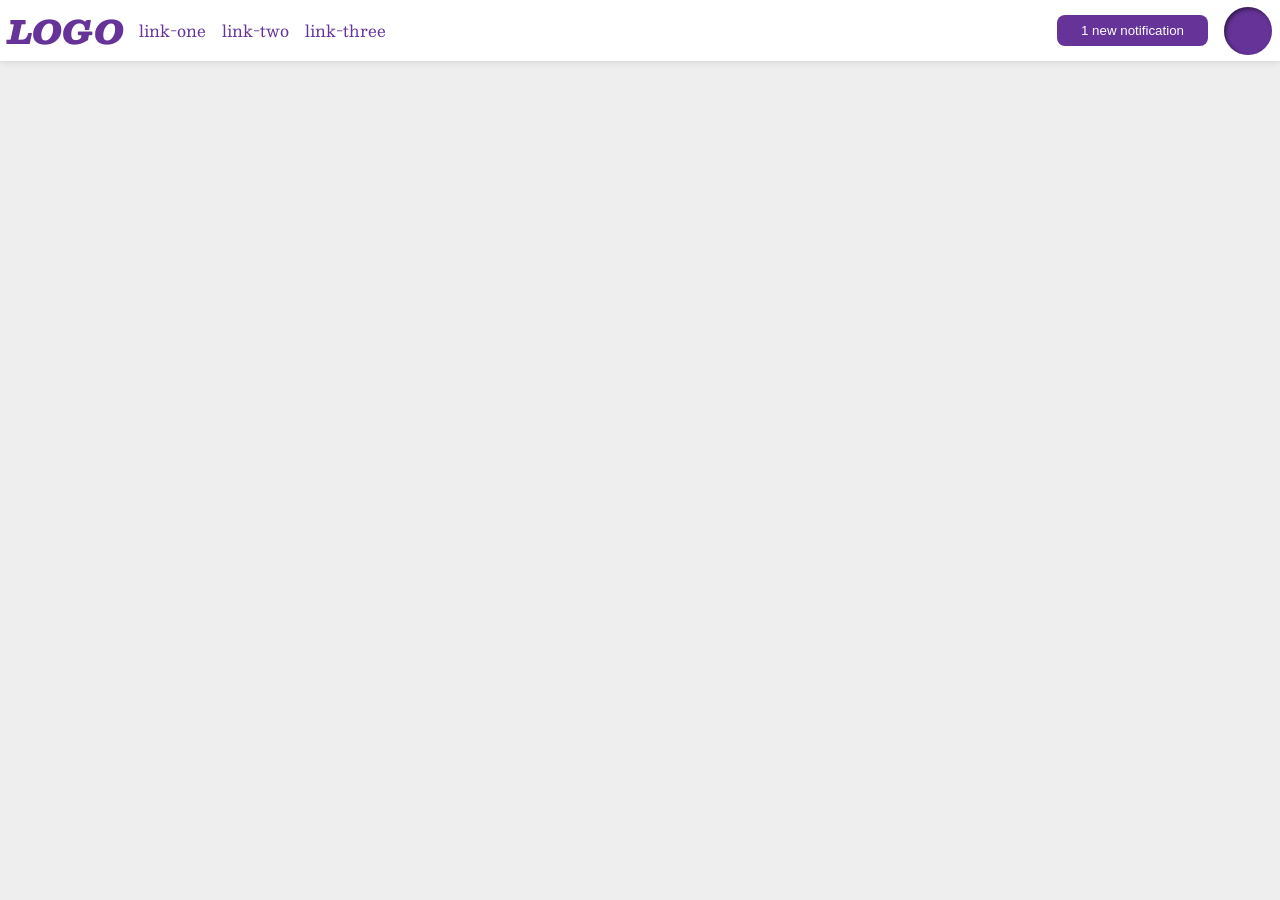
<file: foundations/flex/03-flex-header-2/index.html>
<!DOCTYPE html>
<html lang="en">
  <head>
    <meta charset="UTF-8">
    <meta http-equiv="X-UA-Compatible" content="IE=edge">
    <meta name="viewport" content="width=device-width, initial-scale=1.0">
    <title>Flex Header 2</title>
    <link rel="stylesheet" href="style.css">
  </head>
  <body>
    <div class="header">
      <div class="left-header">
        <div class="logo">
          LOGO
        </div>
        <ul class="links">
          <li><a href="https://google.com">link-one</a></li>
          <li><a href="https://google.com">link-two</a></li>
          <li><a href="https://google.com">link-three</a></li>
        </ul>
      </div>
      <div class="right-header">
        <button class="notifications">
          1 new notification
        </button>
        <div class="profile-image"></div>
      </div>
    </div>
  </body>
</html>
</file>
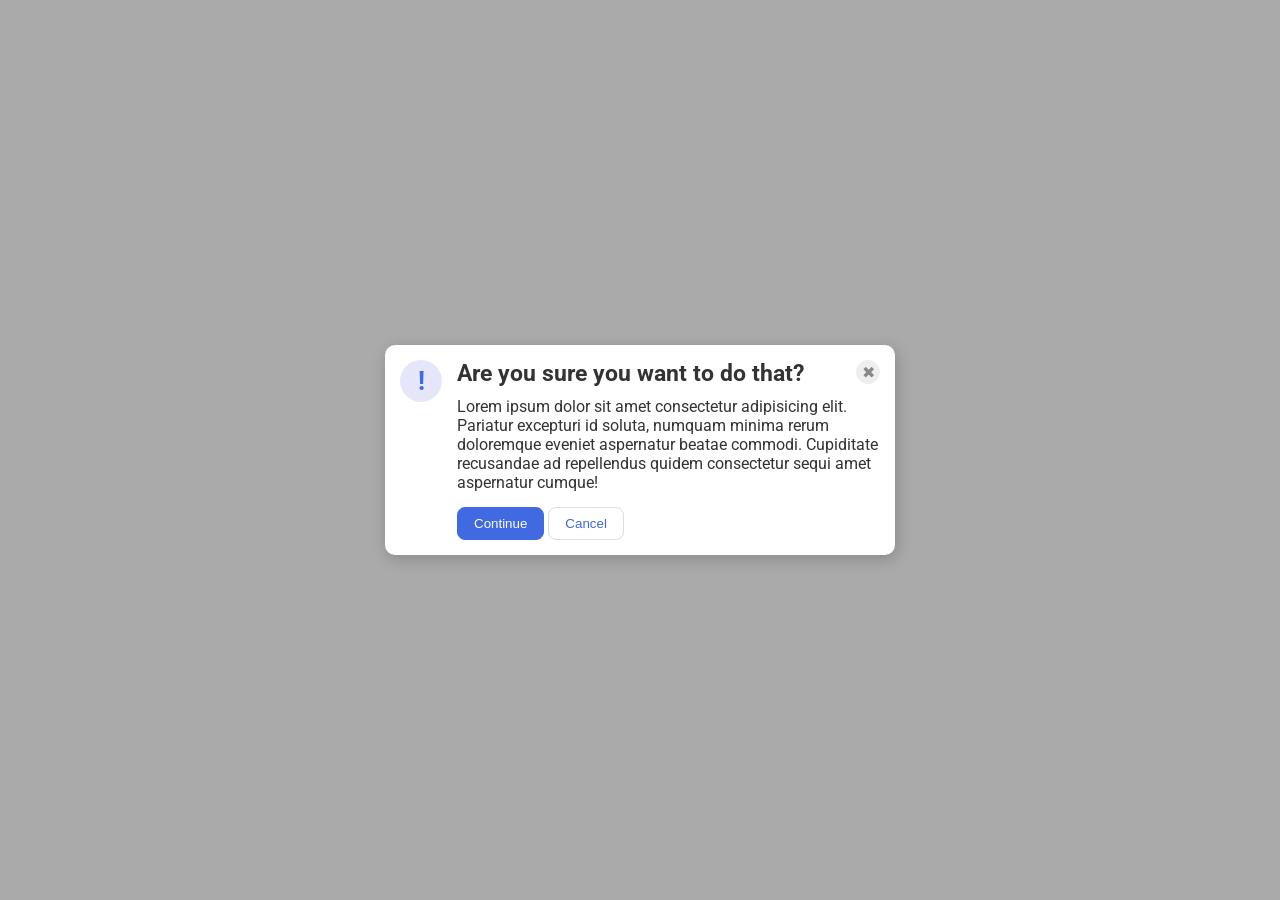
<file: foundations/flex/05-flex-modal/index.html>
<!DOCTYPE html>
<html lang="en">
  <head>
    <meta charset="UTF-8">
    <meta http-equiv="X-UA-Compatible" content="IE=edge">
    <meta name="viewport" content="width=device-width, initial-scale=1.0">
    <link rel="stylesheet" href="style.css">
    <title>Modal</title>
  </head>
  <body>
    <div class="modal">
      <div class="left">
        <div class="icon">!</div>
      </div>
      <div class="right">
        <div class="question">
          <div class="header">Are you sure you want to do that?</div>
          <button class="close-button">✖</button>
        </div>
        <div class="text">Lorem ipsum dolor sit amet consectetur adipisicing elit. Pariatur excepturi id soluta, numquam minima rerum doloremque eveniet aspernatur beatae commodi. Cupiditate recusandae ad repellendus quidem consectetur sequi amet aspernatur cumque!</div>
        <div class="buttons">
          <button class="continue">Continue</button>
          <button class="cancel">Cancel</button>
        </div>
      </div>
    </div>
  </body>
</html>
</file>
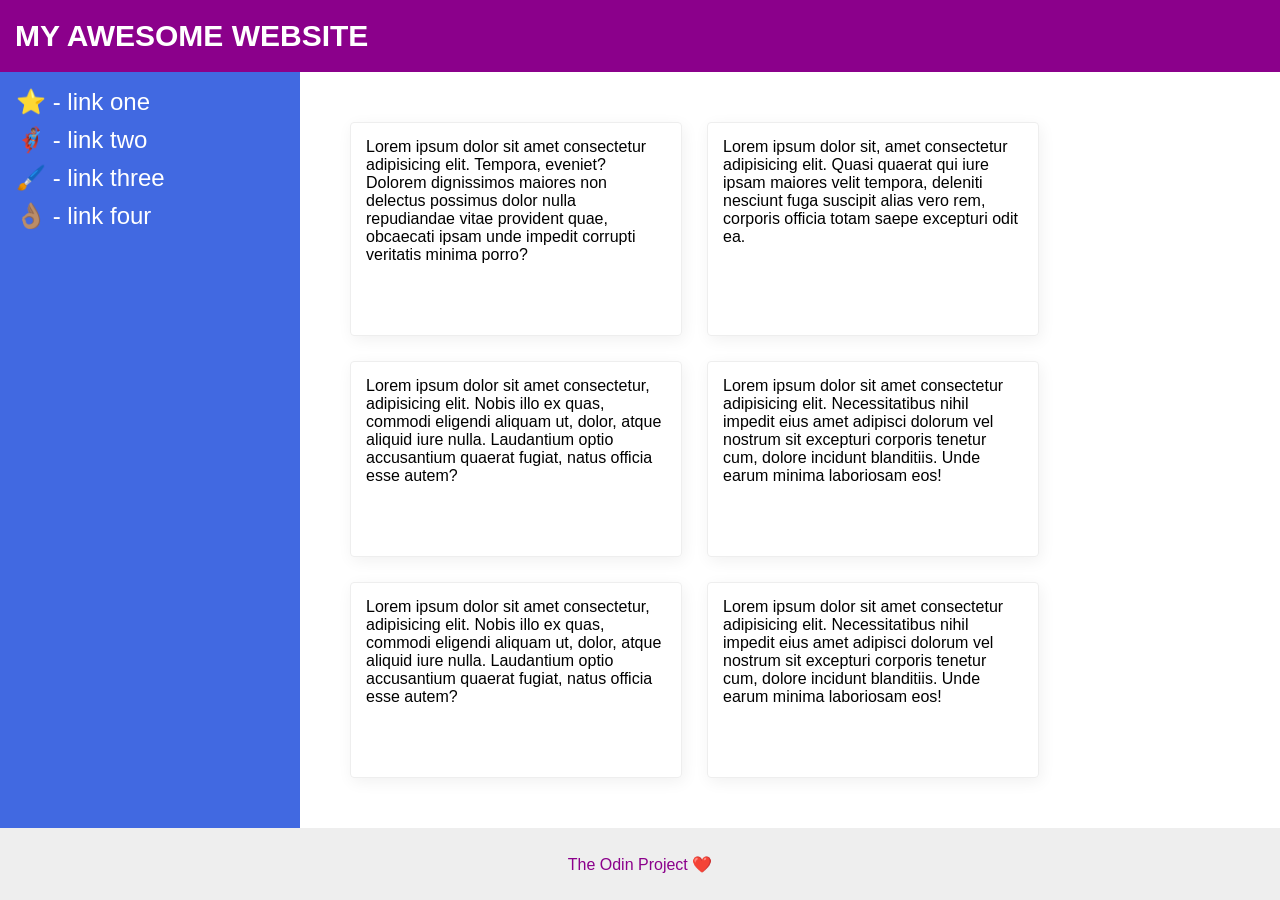
<file: foundations/flex/07-flex-layout-2/index.html>
<!DOCTYPE html>
<html lang="en">
  <head>
    <meta charset="UTF-8">
    <meta http-equiv="X-UA-Compatible" content="IE=edge">
    <meta name="viewport" content="width=device-width, initial-scale=1.0">
    <title>The Holy Grail</title>
    <link rel="stylesheet" href="style.css">
  </head>
  <body>
    <div class="header">
      MY AWESOME WEBSITE
    </div>
    
    <div class="content">
      <div class="sidebar">
        <ul>
          <li><a href="#">⭐ - link one</a></li>
          <li><a href="#">🦸🏽‍♂️ - link two</a></li>
          <li><a href="#">🖌️ - link three</a></li>
          <li><a href="#">👌🏽 - link four</a></li>
        </ul>
      </div>
      
      <div class="cards">
        <div class="card">Lorem ipsum dolor sit amet consectetur adipisicing elit. Tempora, eveniet? Dolorem dignissimos maiores non delectus possimus dolor nulla repudiandae vitae provident quae, obcaecati ipsam unde impedit corrupti veritatis minima porro?</div>
        <div class="card">Lorem ipsum dolor sit, amet consectetur adipisicing elit. Quasi quaerat qui iure ipsam maiores velit tempora, deleniti nesciunt fuga suscipit alias vero rem, corporis officia totam saepe excepturi odit ea.</div>
        <div class="card">Lorem ipsum dolor sit amet consectetur, adipisicing elit. Nobis illo ex quas, commodi eligendi aliquam ut, dolor, atque aliquid iure nulla. Laudantium optio accusantium quaerat fugiat, natus officia esse autem?</div>
        <div class="card">Lorem ipsum dolor sit amet consectetur adipisicing elit. Necessitatibus nihil impedit eius amet adipisci dolorum vel nostrum sit excepturi corporis tenetur cum, dolore incidunt blanditiis. Unde earum minima laboriosam eos!</div>
        <div class="card">Lorem ipsum dolor sit amet consectetur, adipisicing elit. Nobis illo ex quas, commodi eligendi aliquam ut, dolor, atque aliquid iure nulla. Laudantium optio accusantium quaerat fugiat, natus officia esse autem?</div>
        <div class="card">Lorem ipsum dolor sit amet consectetur adipisicing elit. Necessitatibus nihil impedit eius amet adipisci dolorum vel nostrum sit excepturi corporis tenetur cum, dolore incidunt blanditiis. Unde earum minima laboriosam eos!</div>
      </div>
    </div>
    
    <div class="footer">
      The Odin Project ❤️
    </div>
  </body>
</html>
</file>
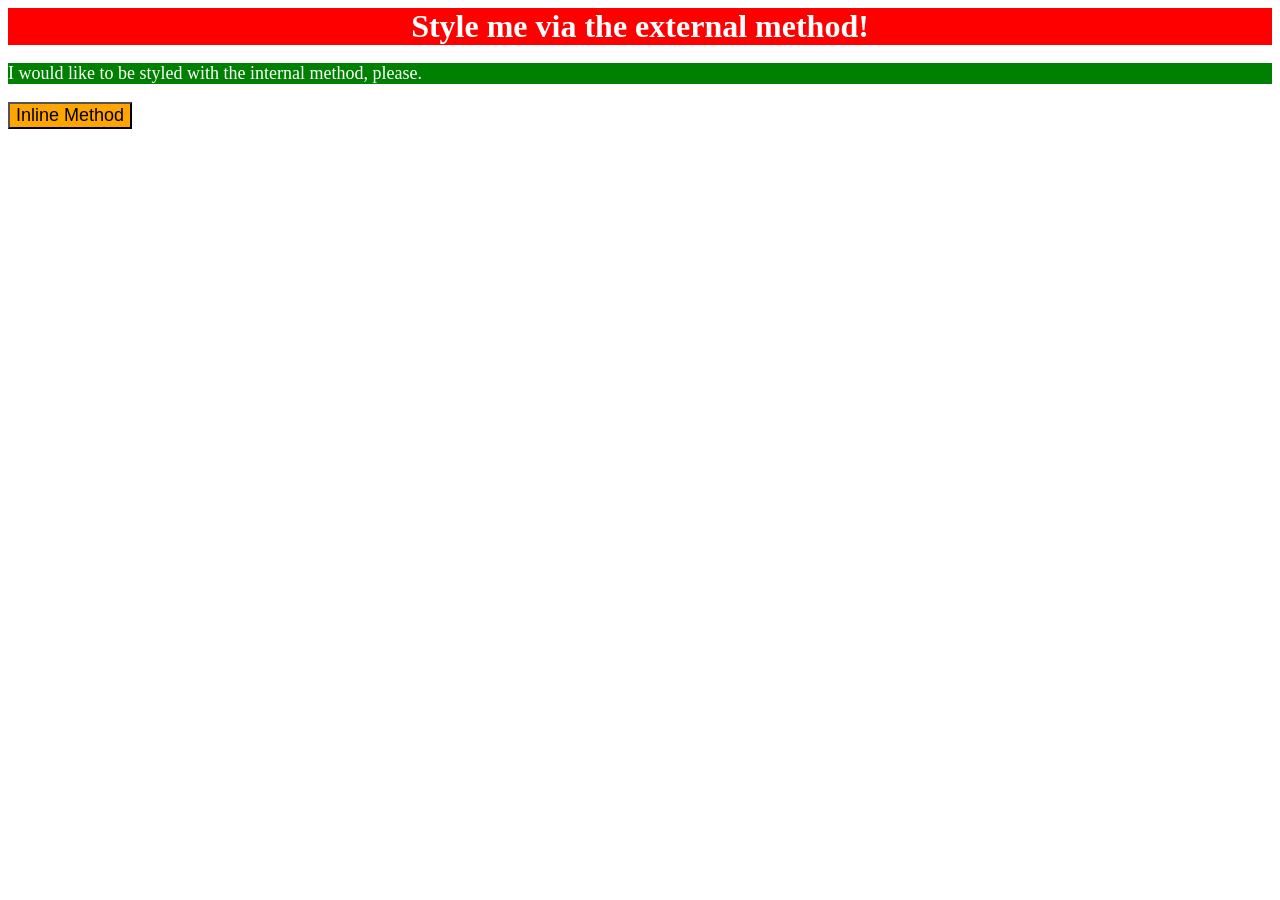
<file: foundations/intro-to-css/01-css-methods/index.html>
<!DOCTYPE html>
<html lang="en">
  <head>
    <meta charset="UTF-8">
    <meta http-equiv="X-UA-Compatible" content="IE=edge">
    <meta name="viewport" content="width=device-width, initial-scale=1.0">
    <title>Methods for Adding CSS</title>
    <link rel="stylesheet" href="./styles.css">
    
    <style>
      p {
        background-color: green; 
        color: white; 
        font-size: 18px;
      }
    </style>
  </head>
  <body>
    <div>Style me via the external method!</div>
    <p>I would like to be styled with the internal method, please.</p>
    <button style="background-color: orange; font-size: 18px;">Inline Method</button>
  </body>
</html>
</file>
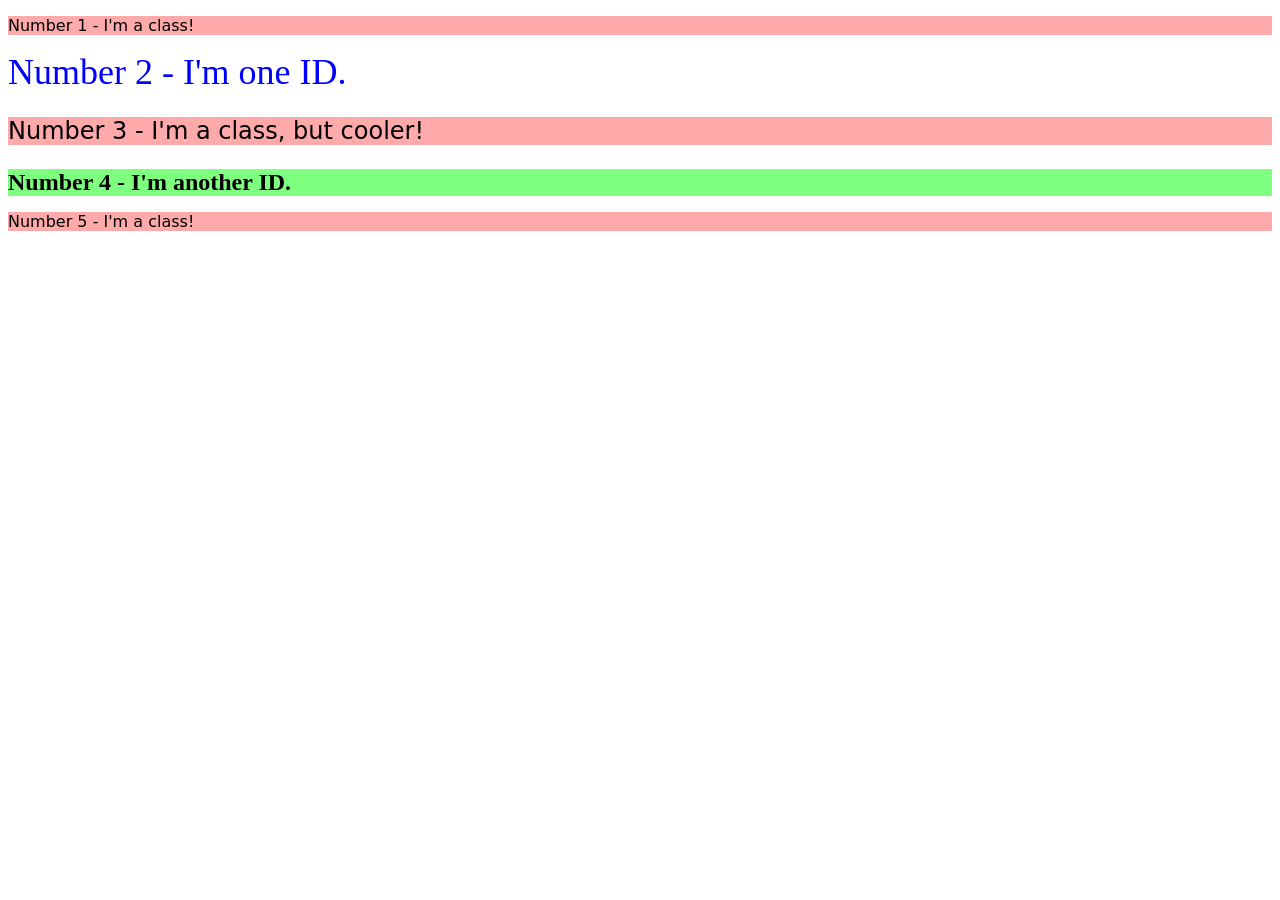
<file: foundations/intro-to-css/02-class-id-selectors/index.html>
<!DOCTYPE html>
<html lang="en">
  <head>
    <meta charset="UTF-8">
    <meta http-equiv="X-UA-Compatible" content="IE=edge">
    <meta name="viewport" content="width=device-width, initial-scale=1.0">
    <title>Class and ID Selectors</title>
    <link rel="stylesheet" href="style.css">
  </head>
  <body>
    <p class="odd">Number 1 - I'm a class!</p>
    <div id="number2">Number 2 - I'm one ID.</div>
    <p class="odd number3">Number 3 - I'm a class, but cooler!</p>
    <div id="number4">Number 4 - I'm another ID.</div>
    <p class="odd">Number 5 - I'm a class!</p>
  </body>
</html>
</file>
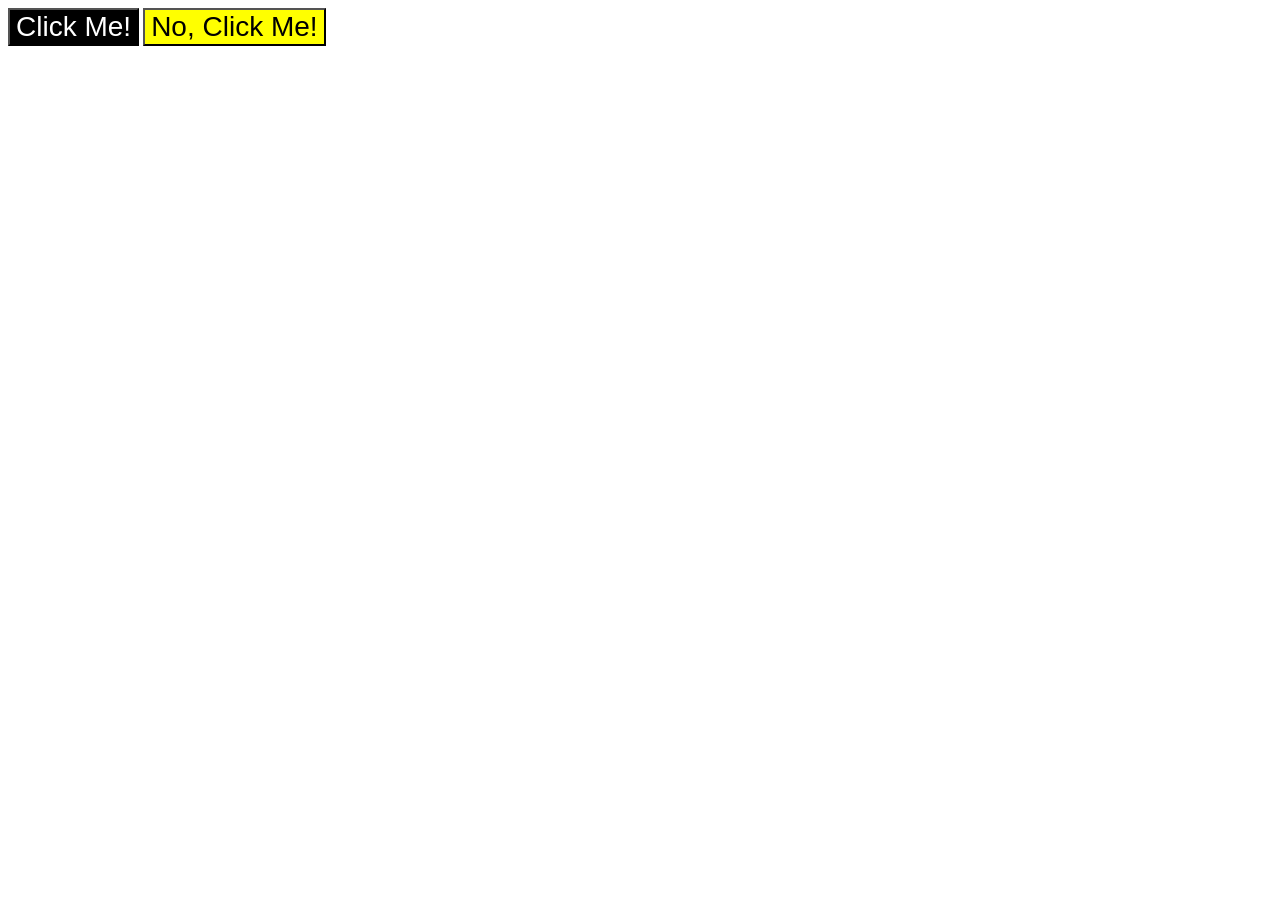
<file: foundations/intro-to-css/03-grouping-selectors/index.html>
<!DOCTYPE html>
<html lang="en">
  <head>
    <meta charset="UTF-8">
    <meta http-equiv="X-UA-Compatible" content="IE=edge">
    <meta name="viewport" content="width=device-width, initial-scale=1.0">
    <title>Grouping Selectors</title>
    <link rel="stylesheet" href="style.css">
  </head>
  <body>
    <button class="first-button">Click Me!</button>
    <button class="second-button">No, Click Me!</button>
  </body>
</html>
</file>
<file: foundations/flex/03-flex-header-2/style.css>
/* this is some magical font-importing.  
you'll learn about it later. */
@import url('https://fonts.googleapis.com/css2?family=Besley:ital,wght@0,400;1,900&display=swap');

body {
  margin: 0;
  background: #eee;
  font-family: Besley, serif;
}

.header {
  background: white;
  border-bottom: 1px solid #ddd;
  box-shadow: 0 0 8px rgba(0,0,0,.1);
  display: flex;
  justify-content: space-between;
  padding: 1px 8px;
}

.left-header {
  display: flex;
  align-items: center;
}

.links {
  display: flex;
  padding-left: 15px;
}

.right-header {
  display: flex;
  align-items: center;
}

.links,
.right-header {
  gap: 16px;
}

.profile-image {
  background: rebeccapurple;
  box-shadow: inset 2px 2px 4px rgba(0,0,0,.5);
  border-radius: 50%;
  width: 48px;
  height: 48px;
}

.logo {
  color: rebeccapurple;
  font-size: 32px;
  font-weight: 900;
  font-style: italic;
}

button {
  border: none;
  border-radius: 8px;
  background: rebeccapurple;
  color: white;
  padding: 8px 24px;
}

a {
  /* this removes the line under our links */
  text-decoration: none;
  color: rebeccapurple;
}

ul {
  list-style-type: none;
}
</file>
<file: foundations/flex/05-flex-modal/style.css>
@import url('https://fonts.googleapis.com/css2?family=Roboto:wght@400;700&display=swap');

html, body {
  height: 100%;
}

body {
  font-family: Roboto, sans-serif;
  margin: 0;
  background: #aaa;
  color: #333;
  /* I'll give you this one for free lol */
  display: flex;
  align-items: center;
  justify-content: center;
}

.modal {
  background: white;
  width: 480px;
  border-radius: 10px;
  box-shadow: 2px 4px 16px rgba(0,0,0,.2);
  display: flex;
  padding: 15px;
  gap: 15px;
}

.icon {
  color: royalblue;
  font-size: 26px;
  font-weight: 700;
  background: lavender;
  width: 42px;
  height: 42px;
  border-radius: 50%;
  display: flex;
  align-items: center;
  justify-content: center;
  flex-shrink: 0;
}

.close-button {
  background: #eee;
  border-radius: 50%;
  color: #888;
  font-weight: 400;
  font-size: 16px;
  height: 24px;
  width: 24px;
  display: flex;
  align-items: center;
  justify-content: center;
  border: 1px solid #eee;
  padding: 0;
}

button {
  cursor: pointer;
  padding: 8px 16px;
  border-radius: 8px;
}

button.continue {
  background: royalblue;
  border: 1px solid royalblue;
  color: white;
}

button.cancel {
  background: white;
  border: 1px solid #ddd;
  color: royalblue;
}

.question {
  display: flex;
  justify-content: space-between;
}

.left {
  display: flex;
}

.right {
  display: flex;
  flex-direction: column;
}

.header {
  font-weight: bold;
  font-size: 23px;
}

.text {
  margin-top: 10px;
  margin-bottom: 15px;
}
</file>
<file: foundations/flex/07-flex-layout-2/style.css>
body {
  font-family: -apple-system, BlinkMacSystemFont, 'Segoe UI', Roboto, Oxygen, Ubuntu, Cantarell, 'Open Sans', 'Helvetica Neue', sans-serif;
  margin: 0;
  min-height: 100vh;
  display: flex;
  flex-direction: column;
}

.header {
  height: 72px;
  background: darkmagenta;
  color: white;
  display: flex;
  align-items: center;
  font-size: 30px;
  font-weight: 900;
  padding-left: 15px;
}

.content {
  display: flex;
  flex-grow: 1;
}

.cards {
  display: flex;
  flex-wrap: wrap;
  flex-direction: row;
  margin: 50px;
  gap: 25px;
}

.footer {
  height: 72px;
  background: #eee;
  color: darkmagenta;
  display: flex;
  justify-content: center;
  align-items: center;
}

.sidebar {
  width: 300px;
  background: royalblue;
  box-sizing: border-box;
  flex-shrink: 0;
  padding: 16px;
}

.card {
  border: 1px solid #eee;
  box-shadow: 2px 4px 16px rgba(0,0,0,.06);
  border-radius: 4px;
  display: flex;
  width: 300px;
  padding: 15px;
}

a {
  text-decoration: none;
  color: white;
  font-size: 24px;
}

ul {
  list-style: none;
  display: flex;
  flex-direction: column;
  gap: 10px;
  margin: 0;
  padding: 0;
}
</file>
<file: foundations/intro-to-css/01-css-methods/styles.css>
div {
    background-color: red;
    text-align: center;
    color: white;
    font-size: 32px;
    font-weight: bold;
}
</file>
<file: foundations/intro-to-css/02-class-id-selectors/style.css>
.odd {
  background-color: rgb(255, 170, 170);
  font-family: Verdana, "Dejavu Sans", sans-serif;
}

.number3 {
  font-size: 24px;
}

#number2 {
  color: #0000ff;
  font-size: 36px;
}

#number4 {
  background-color: rgb(127, 255, 127);
  font-size: 24px;
  font-weight: bold;
}
</file>
<file: foundations/intro-to-css/03-grouping-selectors/style.css>
.first-button, 
.second-button {
  font-size: 28px;
  font-family: Helvetica, "Times New Roman", sans-serif;
}

.first-button {
  background-color: #000000;
  color: white;
}

.second-button {
  background-color: yellow;
}
</file>
